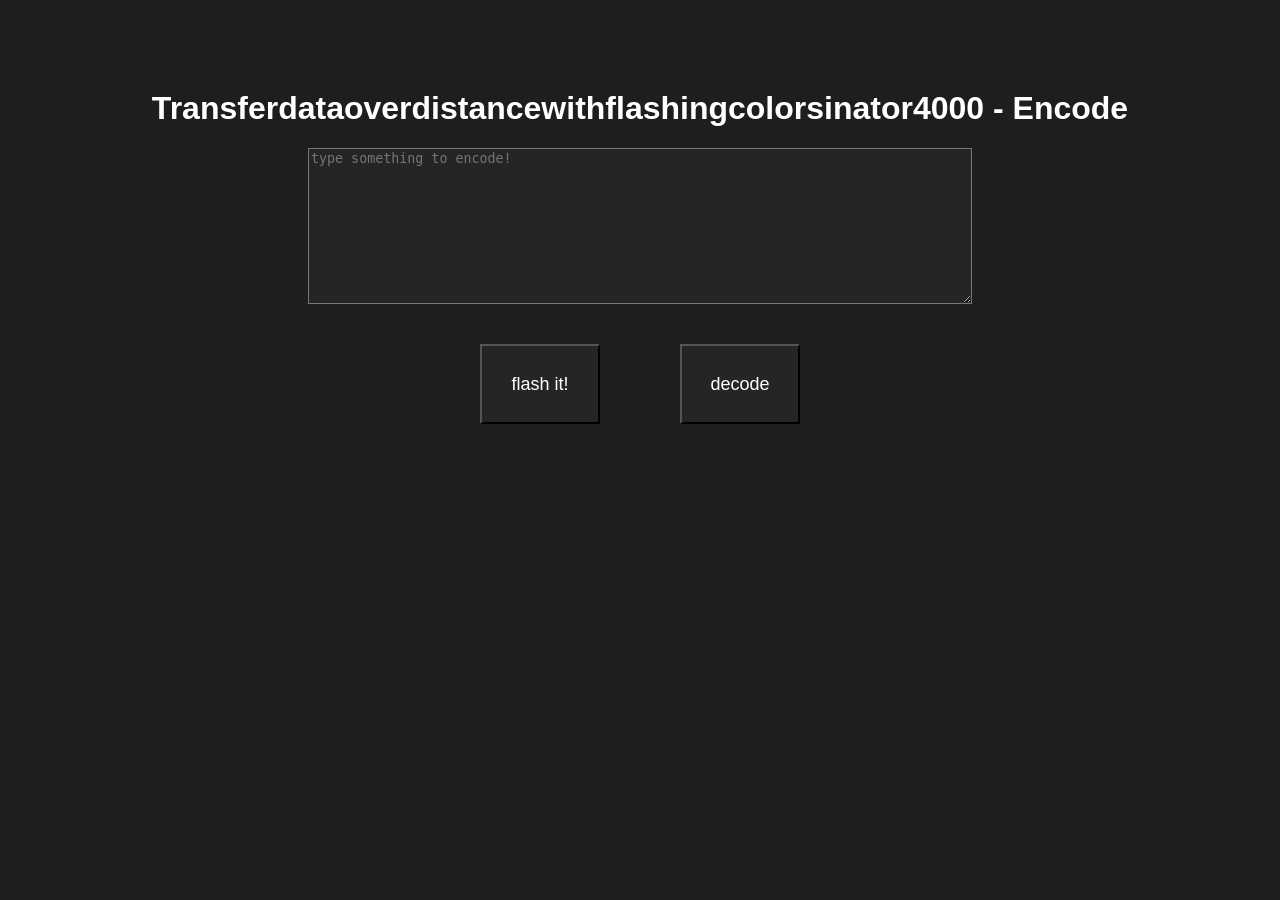
<file: index.html>
<!DOCTYPE html>
<html>
  <head>
    <meta name="viewport" content="width=device-width, initial-scale=1.0" />
    <title>Tdodiwfci4000 - Encode</title>

    <link rel="stylesheet" href="style.css" type="text/css" />
  </head>

  <body>
    <h1>Transferdataoverdistancewithflashingcolorsinator4000 - Encode</h1>
    <textarea id="input" name="input" rows="10" cols="80" placeholder="type something to encode!"></textarea>

    <div class="btn-container">
      <button id="flash">flash it!</button>
      <button id="decode" onclick="location.href='decode.html'">decode</button>
    </div>

    <script src="main.js" type="module"></script>
  </body>
</html>
</file>
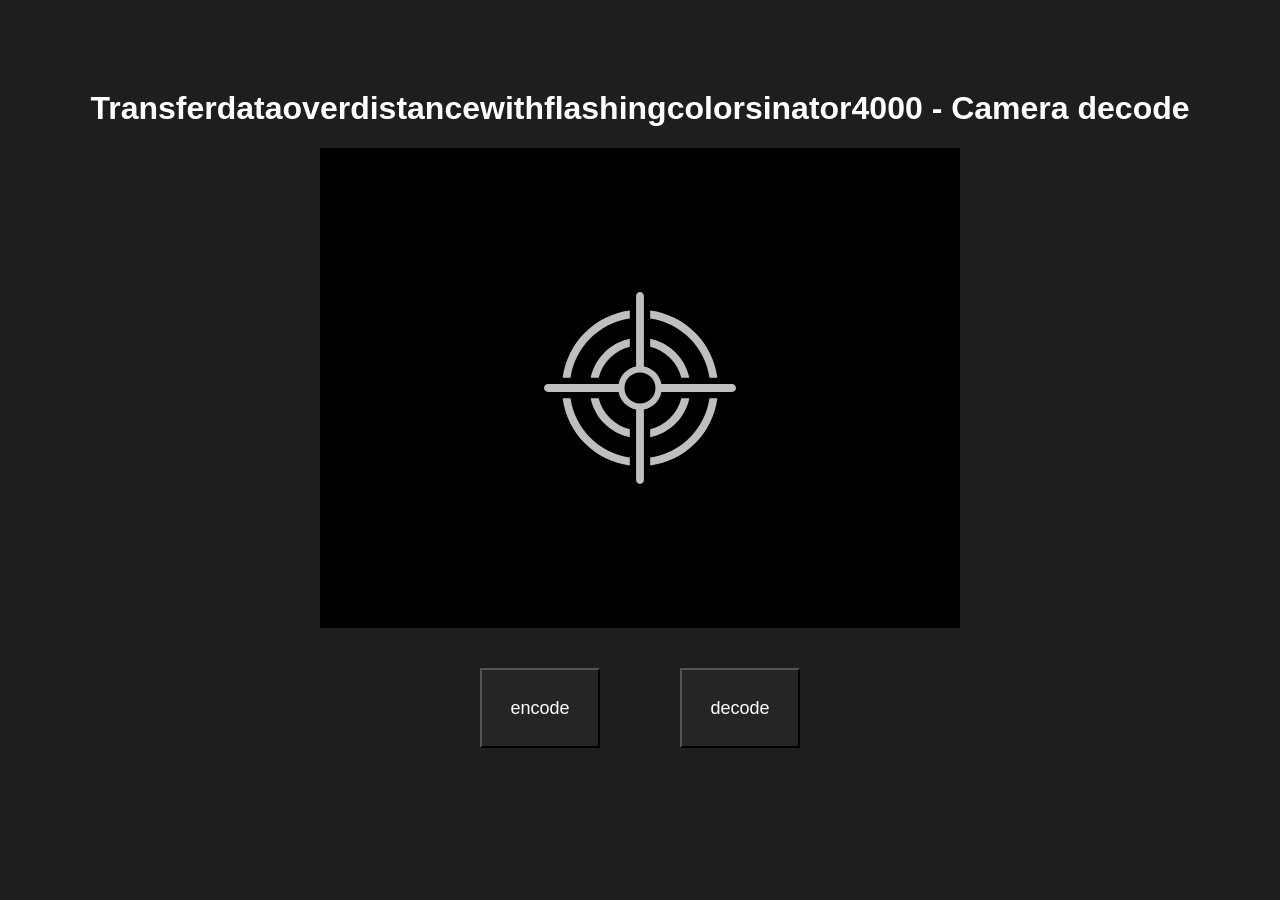
<file: decode.html>
<!DOCTYPE html>
<html>
  <head>
    <meta name="viewport" content="width=device-width, initial-scale=1.0" />
    <title>Tdodiwfci4000 - Decode</title>

    <link rel="stylesheet" href="style.css" type="text/css" />
  </head>

  <body onload="main()">
    <h1>Transferdataoverdistancewithflashingcolorsinator4000 - Camera decode</h1>
    
    <div class="canvas-wrap">
        <canvas id="cameraCanvas"></canvas>
        <img id="target" src="target.svg" alt=""/>
    </div>

    <div class="btn-container">
        <button id="encode" onclick="location.href='index.html'">encode</button>
        <button id="decode">decode</button>
    </div>

    <script src="decode.js" type="module"></script>
  </body>
</html>
</file>
<file: style.css>
body {
    background-color: #1E1E1E;
    color: #fff;
    font-family: Arial, Helvetica, sans-serif;
    overflow: hidden;
}

h1 {
  display: flex;
  justify-content: center;
  align-items: center;
  margin-top: 10vh;
}

#input {
  display: block;
  margin: 20px auto;
  background-color: #252526;
  color: #fff;
}

button {
  margin: 20px 40px;
  height: 80px;
  width: 120px;
  background-color: #252526;
  color: #fff;
  font-size: large;
}

.scanning {
  background-color: #701d1d;
}

#cameraCanvas {
  display: block;
  width: 640px;
  height: 480px;
  background-color: #000000;
}

.canvas-wrap {
  position: relative;
  display: block;
  width: fit-content;
  margin: 20px auto;
  isolation: isolate;
  overflow: hidden;
}

#target {
  position: absolute;
  left: 50%;
  top: 50%;
  transform: translate(-50%, -50%);
  pointer-events: none;
  width: 30%;
  max-width: 220px;
  height: auto;
  mix-blend-mode: difference;
  opacity: 0.75;
}

.btn-container {
  display: flex;
  justify-content: center;
  align-items: center;
  flex-wrap: wrap;
}
</file>
